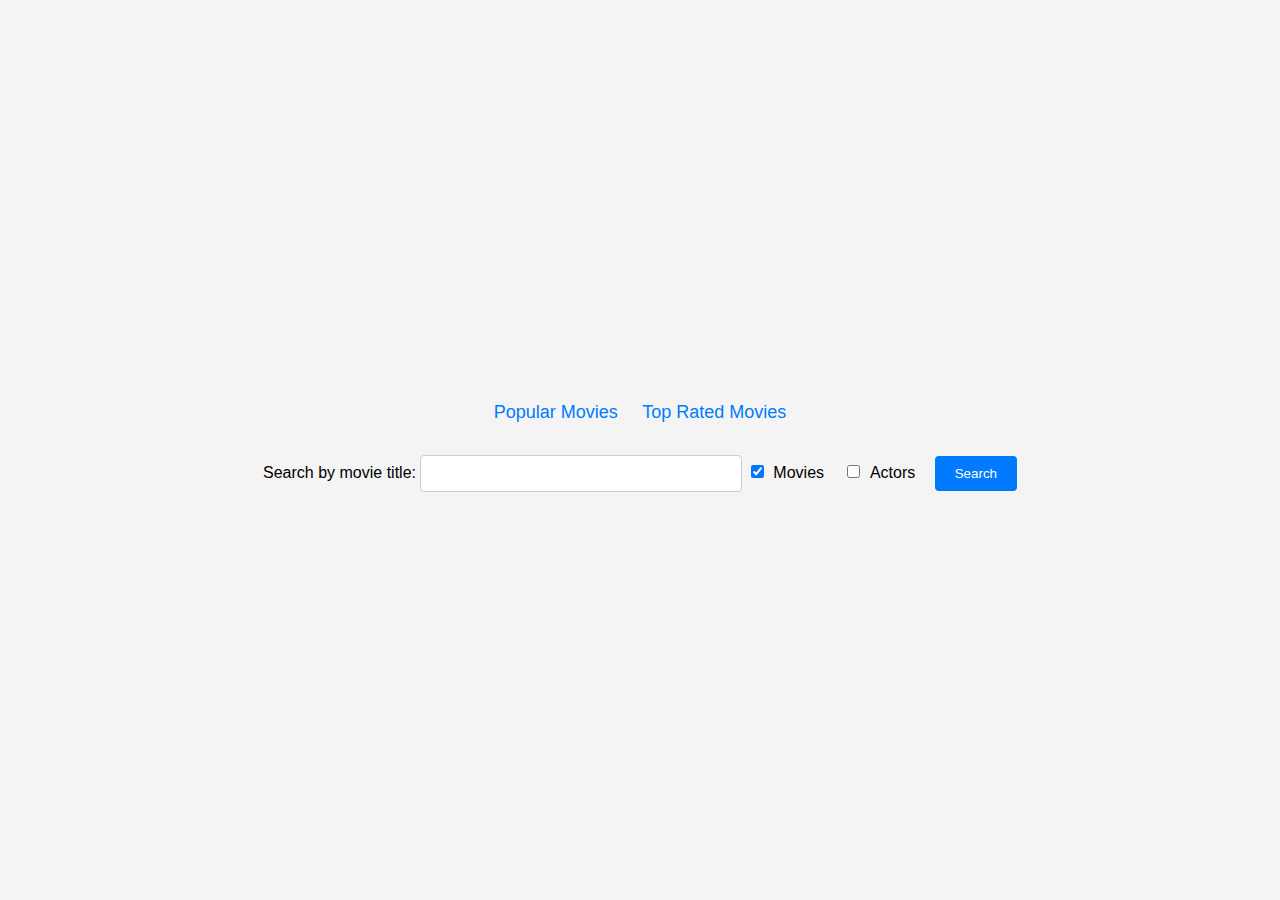
<file: index.html>
<!DOCTYPE html>
<html lang="en">
<head>
    <meta charset="UTF-8">
    <meta name="viewport" content="width=device-width, initial-scale=1.0">
    <title>Movie Search</title>
    <link rel="stylesheet" href="style.css">
    <script type="module" src="main.js"></script>
</head>
<body>

    <div class="error"></div>
        <div class="navbar-left">
            <div class="links">
                <a class="popular" href="popular.html?page=popular">Popular Movies</a>
                <a class="topRated" href="toprated.html?page=toprated">Top Rated Movies</a>
            </div>
            <div class="navbar-right">
                
            </div>
        </div>    
        <div class="search-form">
            <form id="search-movie">
                <label for="search-movie-input">Search by movie title:</label>
                <input type="text" id="search-movie-input" name="search-movie-input">
                <input type="checkbox" id="movieSearch" name="searchType" checked>
                <label for="movieSearch">Movies</label>
                <input type="checkbox" id="actorSearch" name="searchType">
                <label for="actorSearch">Actors</label>     
                <button>Search</button>
            </form>
        </div>
        <div class="flex-bottom">
            <div>
                <ul id="search-result"></ul>
            </div>
        </div>
        
</body>
</html>
</file>
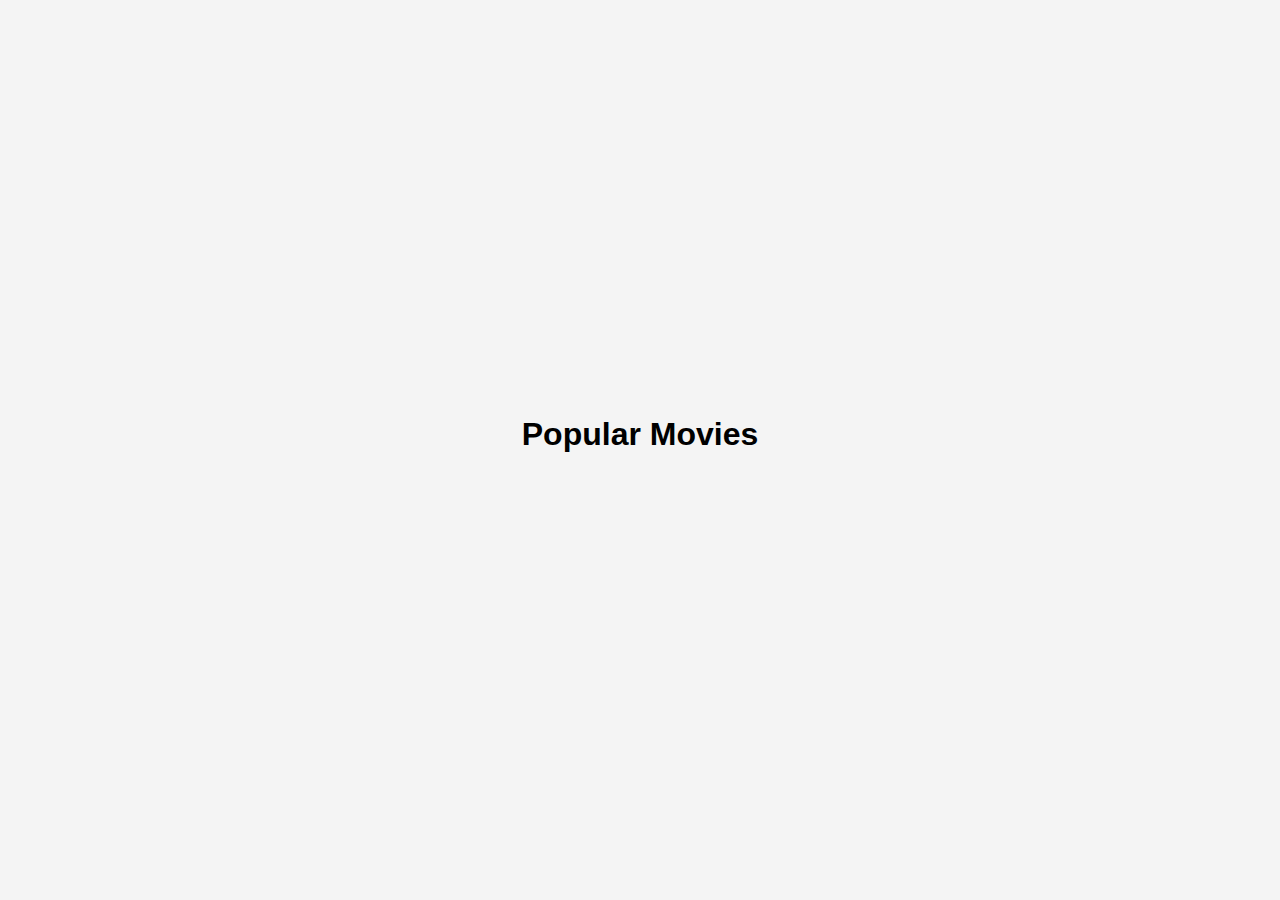
<file: popular.html>
<!DOCTYPE html>
<html lang="en">
<head>
    <meta charset="UTF-8">
    <meta name="viewport" content="width=device-width, initial-scale=1.0">
    <title>Popular Movies</title>
    <link rel="stylesheet" href="style.css">
</head>
<body>
    <h1>Popular Movies</h1>
    <ul id="popular"></ul>
    <script type="module" src="main.js"></script>
   
</body>
</html>
</file>
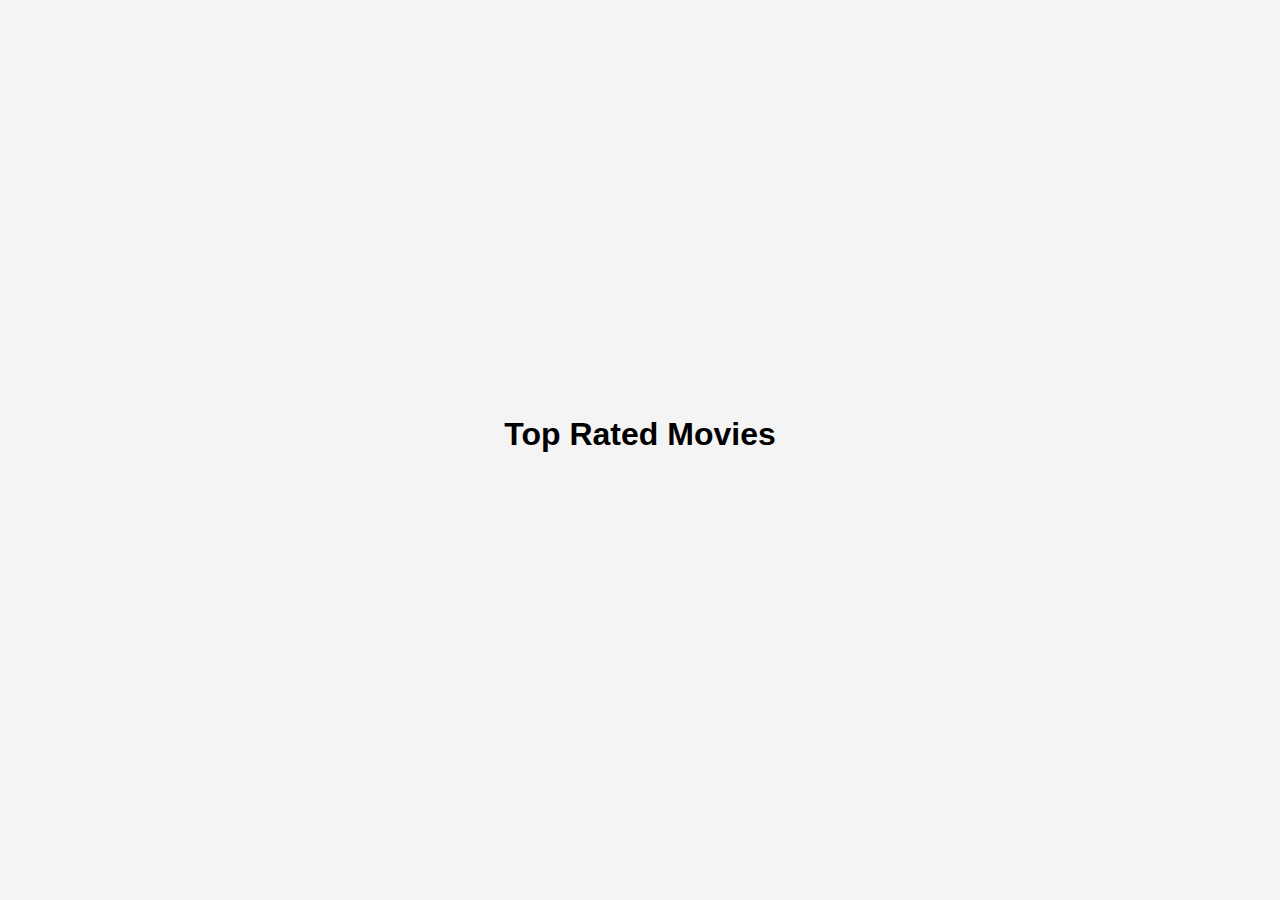
<file: toprated.html>
<!DOCTYPE html>
<html lang="en">
<head>
    <meta charset="UTF-8">
    <meta name="viewport" content="width=device-width, initial-scale=1.0">
    <title>Top Rated Movies</title>
    <link rel="stylesheet" href="style.css">
</head>
<body>
    <h1>Top Rated Movies</h1>
    <ul id="top-rated"></ul>
    <script type="module" src="main.js"></script>
</body>
</html>
</file>
<file: style.css>
body {
    display: flex;
    flex-direction: column;
    align-items: center;
    justify-content: center;
    min-height: 100vh;
    margin: 0;
    font-family: Arial, sans-serif;
    background-color: #f4f4f4;
}

.links a {
    text-decoration: none;
    color: #007bff;
    margin: 0 10px;
    font-size: 18px;
}

.links a:hover {
    text-decoration: underline;
}


.search-form {
    display: flex;
    flex-direction: column;
    align-items: center;
    margin-top: 2em;
}

.search-form label {
    font-size: 16px;
    margin-bottom: 10px;
}

#search-movie-input {
    width: 300px;
    padding: 10px;
    margin-bottom: 10px;
    border: 1px solid #ccc;
    border-radius: 4px;
}

.search-form button {
    padding: 10px 20px;
    background-color: #007bff;
    color: white;
    border: none;
    border-radius: 4px;
    cursor: pointer;
}

.search-form button:hover {
    background-color: #0056b3;
}

.search-form input[type="checkbox"] {
    margin-right: 5px;
}

.search-form label[for="movieSearch"], .search-form label[for="actorSearch"] {
    margin-right: 15px;
    font-size: 16px;
}

.error {
    color: red;
    font-weight: bold;
    margin-bottom: 20px;
}

#search-result li {
    list-style: none;
    margin: 10px 0;
    padding: 10px;
    border: 1px solid #ccc;
    border-radius: 4px;
    background-color: #fff;
    width: 80%;
}

#search-result h3 {
    margin: 0 0 10px 0;
}

#search-result img {
    max-width: 100px;
    margin-right: 10px;
}

#search-result p {
    margin: 5px 0;
}

.known-for-list {
    list-style: none;
    padding: 0;
    margin: 0;
}
</file>
